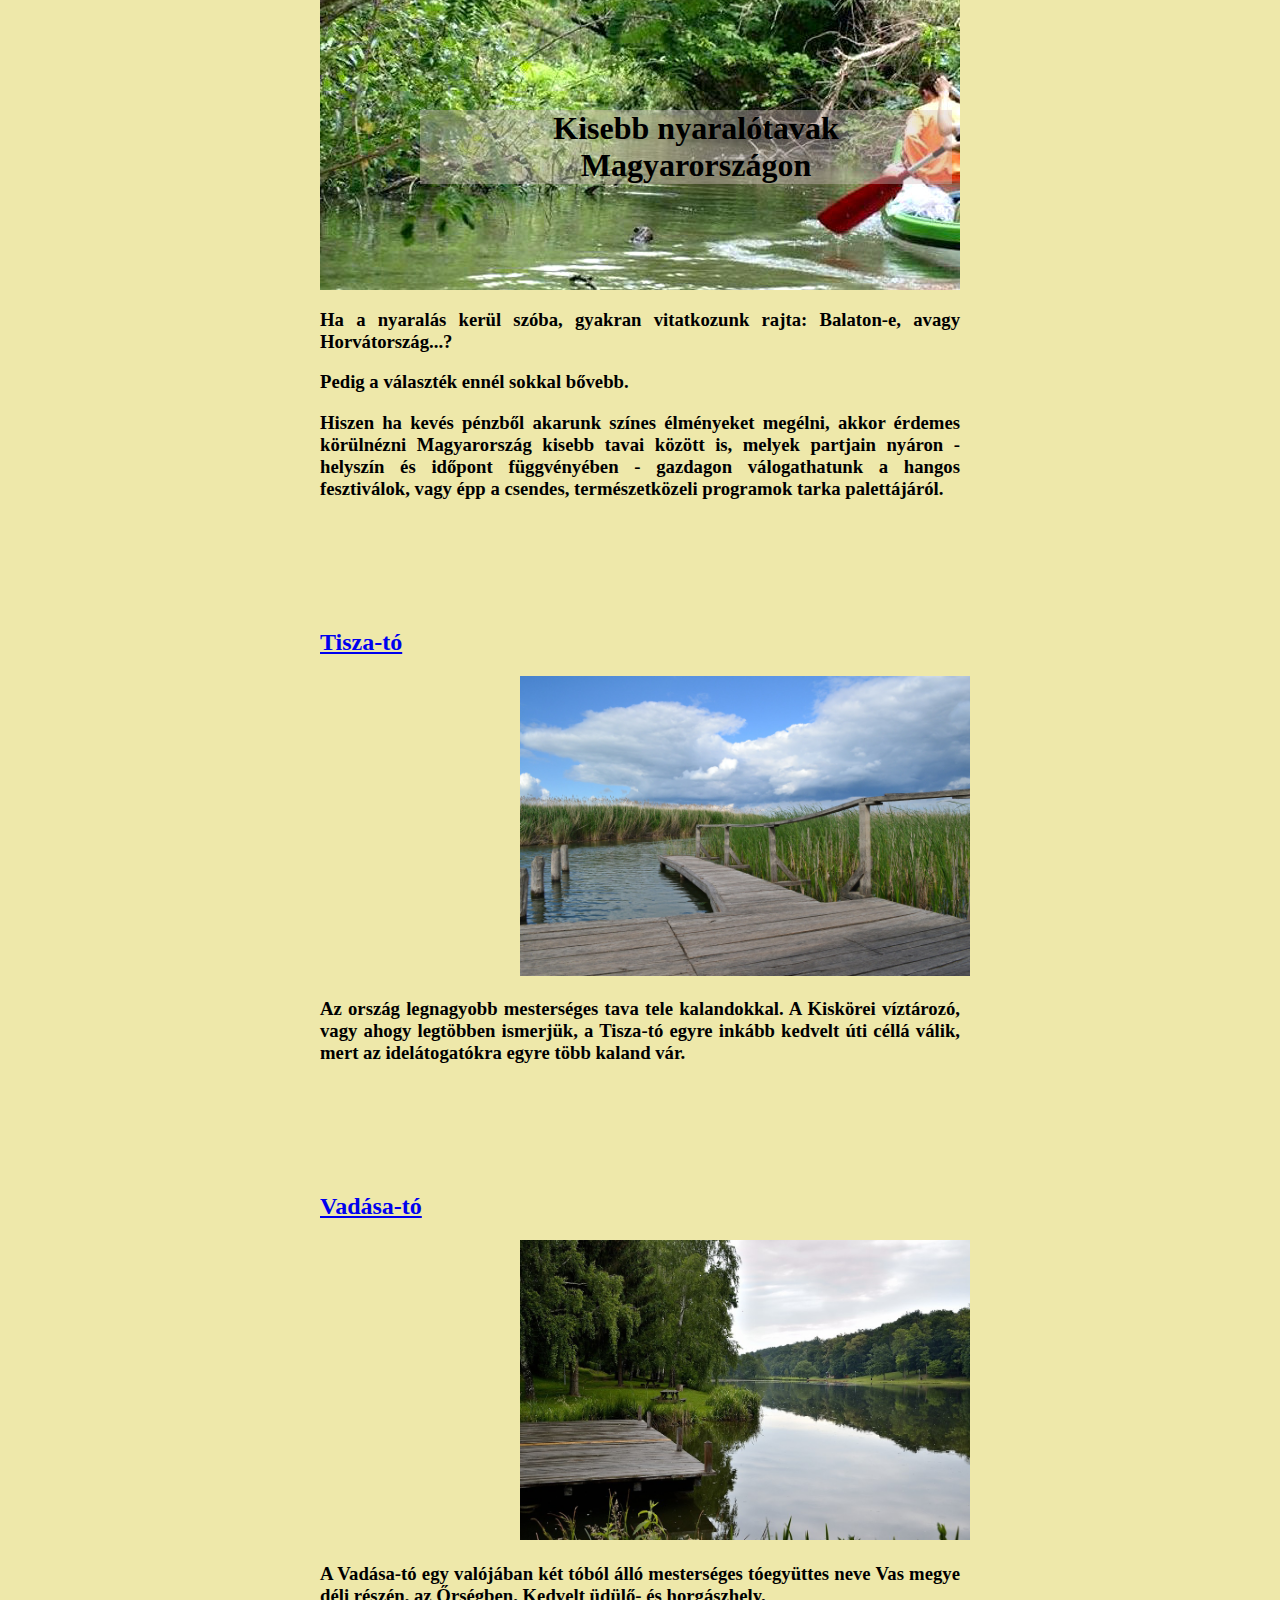
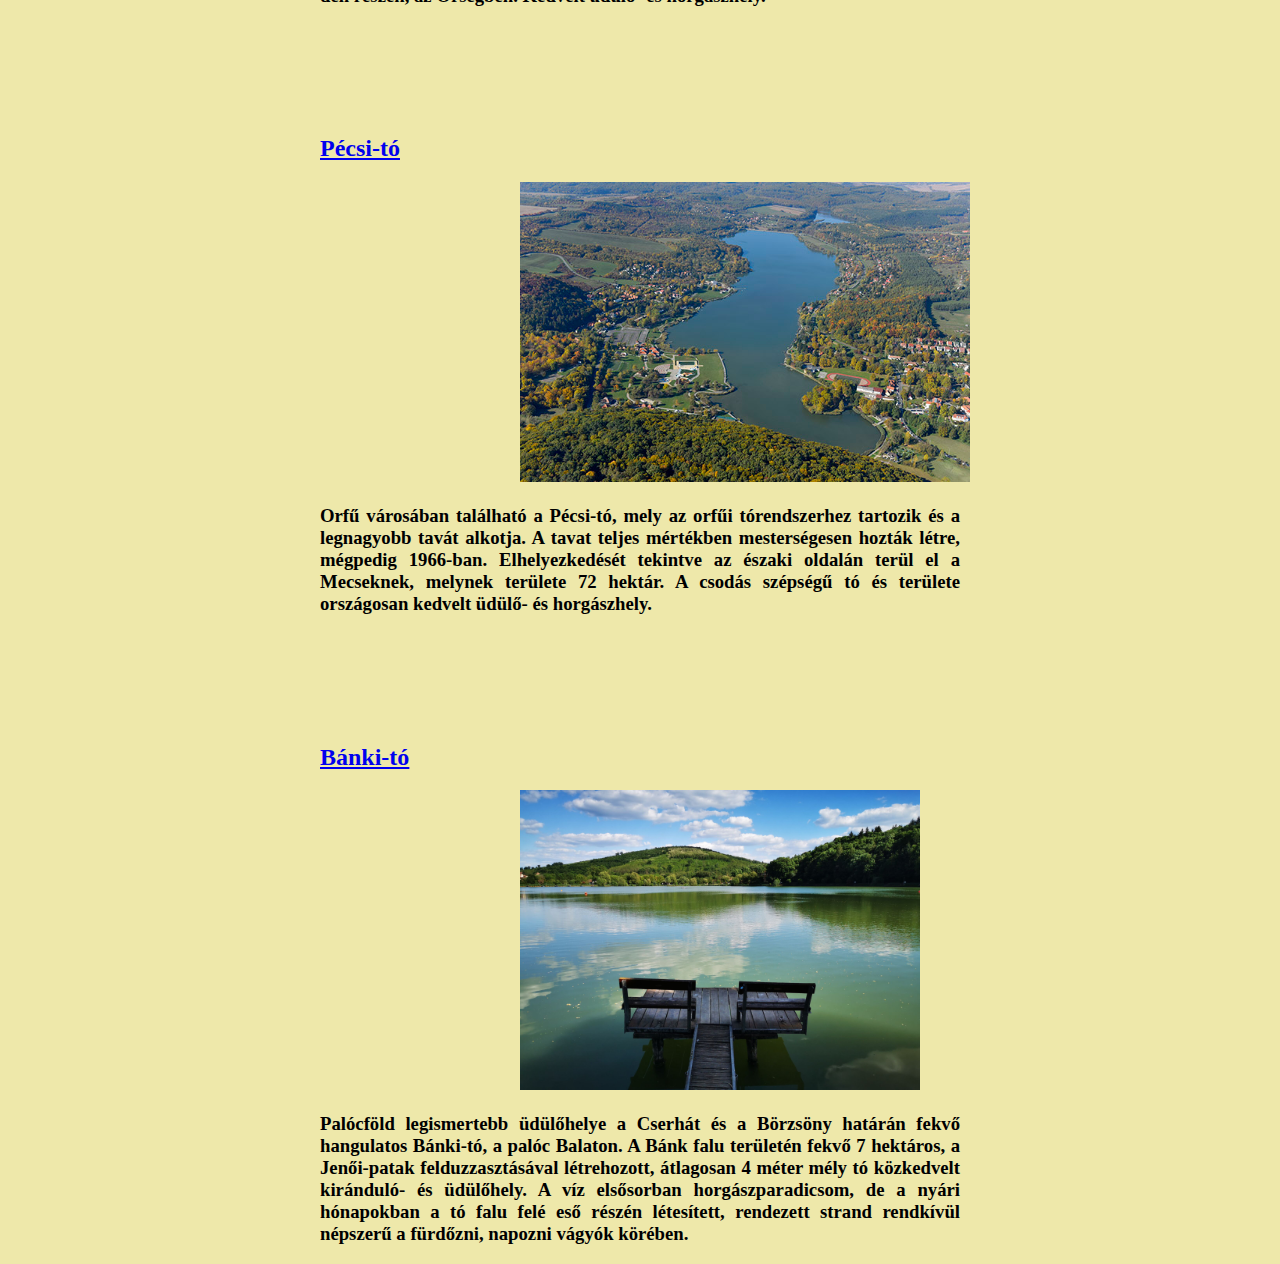
<file: index.html>
<!DOCTYPE html>
<html lang="hu">
<head>
    <meta charset="UTF-8">
    <meta http-equiv="X-UA-Compatible" content="IE=edge">
    <meta name="viewport" content="width=device-width, initial-scale=1.0">
    <link rel="stylesheet" href="style.css">
    <!--<link rel="stylesheet" href="bootstrap.min (1).css"> -->
    <title>Tavak</title>
</head>
<body>
    
    
    <div id="taralom"> 
        <header>
            <h1>Kisebb nyaralótavak Magyarországon</h1>
        </header>
    </div>
    <!--
    <header>
        <h1>Kisebb nyaralótavak Magyarországon</h1>
    </header>
    -->
    <h3>Ha a nyaralás kerül szóba, gyakran vitatkozunk rajta: Balaton-e, avagy Horvátország...?</h3> 
    <h3>Pedig a választék ennél sokkal bővebb. </h3>
    <h3>Hiszen ha kevés pénzből akarunk színes élményeket megélni, akkor érdemes körülnézni Magyarország kisebb tavai között is, melyek partjain nyáron - helyszín és időpont függvényében - gazdagon válogathatunk a hangos fesztiválok, vagy épp a csendes, természetközeli programok tarka palettájáról.</h3>
    
    <section id="bal">
        <br>
        <br>
        <br>
        <br>
        <br>

        
       <h2><a href="tiszato.html">Tisza-tó</a></h2>
       <img src="tiszato.jpg" alt="tiszató" id="tiszató">
       <h3>Az ország legnagyobb mesterséges tava tele kalandokkal. A Kiskörei víztározó, vagy ahogy legtöbben ismerjük, a Tisza-tó egyre inkább kedvelt úti céllá válik, mert az idelátogatókra egyre több kaland vár. </h3>
    </section>
    
    <section id="bal">
        <br>
        <br>
        <br>
        <br>
        <br>

        
        <h2><a href="vadasato.html">Vadása-tó </a></h2>
        <img src="vadasato.jpg" alt="vadastó" id="vadastó">
        <h3>A Vadása-tó egy valójában két tóból álló mesterséges tóegyüttes neve Vas megye déli részén, az Őrségben.  Kedvelt üdülő- és horgászhely.</h3>
    </section>

    <section id ="jobb">
        <br>
        <br>
        <br>
        <br>
        <br>
        
        
        <h2><a href="pecsito.html">Pécsi-tó</a></h2>
        <img src="pecsito.jpg" alt="pecsito" id="pecsito">
        <h3>Orfű városában található a Pécsi-tó, mely az orfűi tórendszerhez tartozik és a legnagyobb tavát alkotja. A tavat teljes mértékben mesterségesen hozták létre, mégpedig 1966-ban. Elhelyezkedését tekintve az északi oldalán terül el a Mecseknek, melynek területe 72 hektár. A csodás szépségű tó és területe országosan kedvelt üdülő- és horgászhely.</h3>
    </section>

    <section id="jobb">
        <br>
        <br>
        <br>
        <br>
        <br>

        
        <h2><a href="bankito.html">Bánki-tó</a></h2>
        <img src="bankito.jpg" alt="bankito" id="bankito">
        <h3>Palócföld legismertebb üdülőhelye a Cserhát és a Börzsöny határán fekvő hangulatos Bánki-tó, a palóc Balaton. A Bánk falu területén fekvő 7 hektáros, a Jenői-patak felduzzasztásával létrehozott, átlagosan 4 méter mély tó közkedvelt kiránduló- és üdülőhely. A víz elsősorban horgászparadicsom, de a nyári hónapokban a tó falu felé eső részén létesített, rendezett strand rendkívül népszerű a fürdőzni, napozni vágyók körében.</h3>
    </section>
    
    <footer>

    </footer>
</body>
</html>
</file>
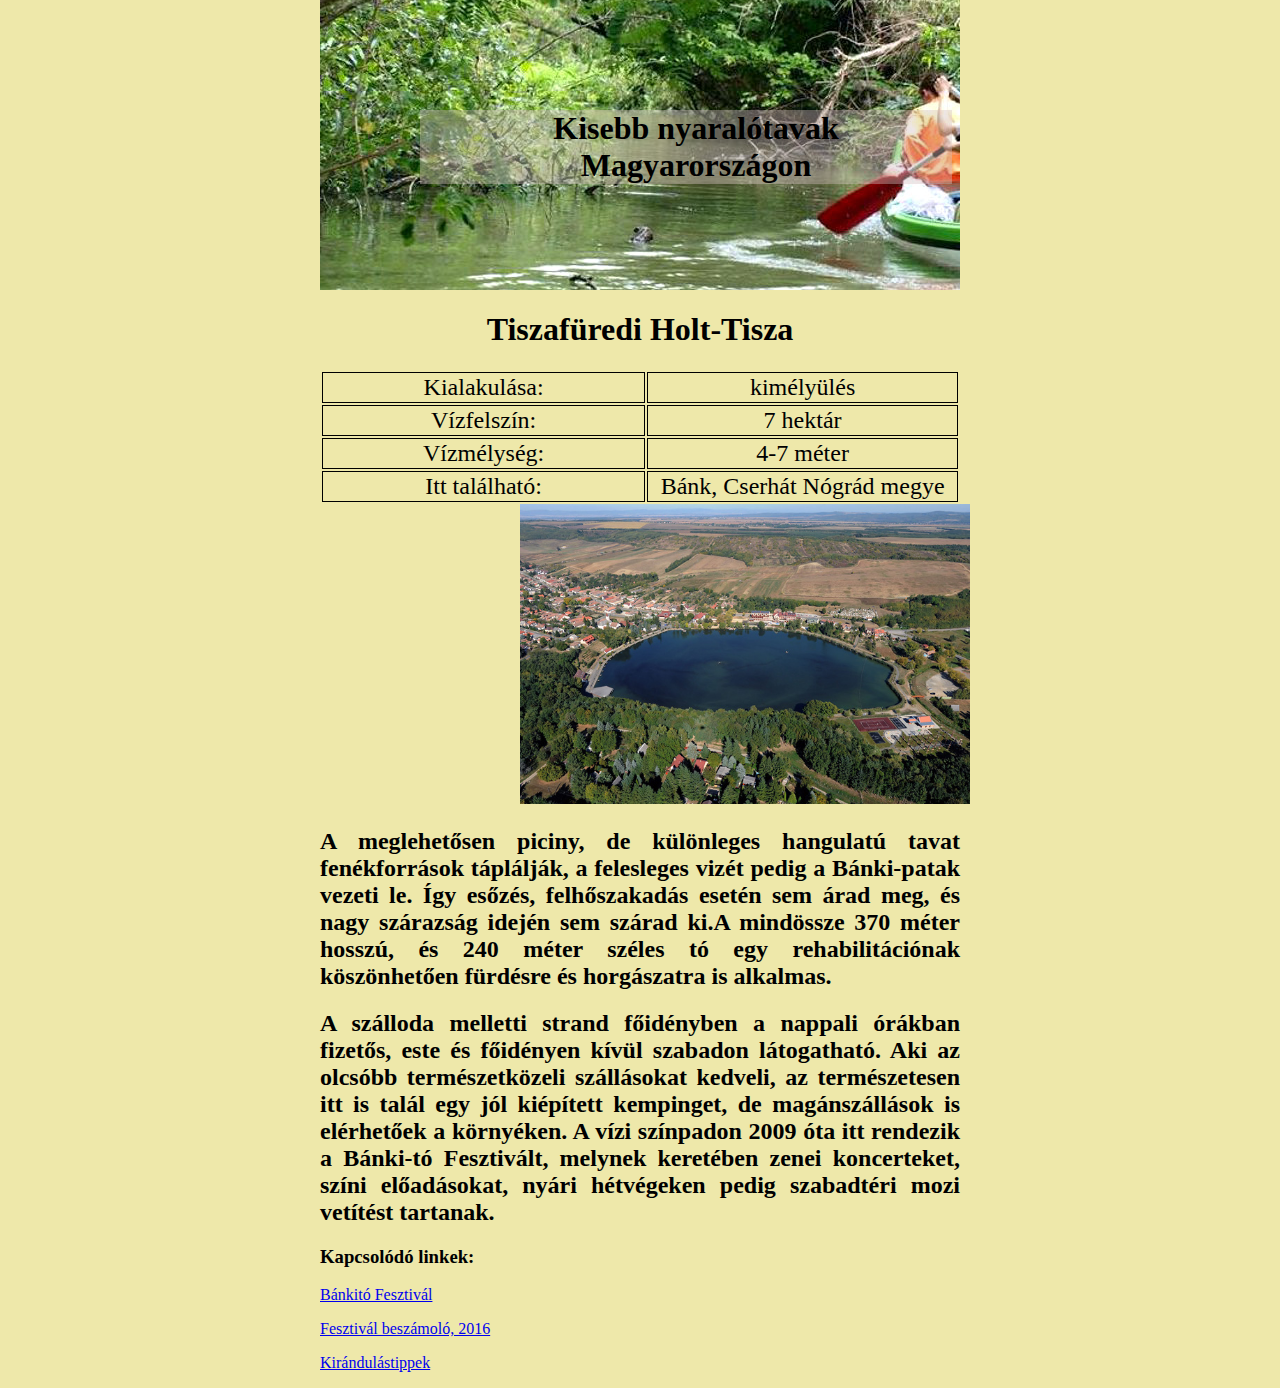
<file: bankito.html>
<!DOCTYPE html>
<html lang="en">
<head>
    <meta charset="UTF-8">
    <meta http-equiv="X-UA-Compatible" content="IE=edge">
    <meta name="viewport" content="width=device-width, initial-scale=1.0">
    <link rel="stylesheet" href="style.css">
    <title>Bánki-tó</title>
</head>
<body>
	
	
    <div id="taralom"> 
        <header>
            <h1>Kisebb nyaralótavak Magyarországon</h1>
        </header>
    </div>
    <h1>Tiszafüredi Holt-Tisza</h1>

<table >
	<tr>
		<td>Kialakulása:   </td>
		<td> kimélyülés </td>
	</tr>
	<tr>
		<td>Vízfelszín:    </td>
		<td> 7  hektár  </td>
	</tr>
	<tr>
		<td>Vízmélység:    </td>
		<td> 4-7 méter  </td>
	</tr>
	<tr>
		<td>Itt található: </td>
        <td>Bánk, Cserhát Nógrád megye</td>
	</tr>
</table>
<img src="1.jpg" title="bankito" alt="bankito">
<h2>A meglehetősen piciny, de különleges hangulatú tavat fenékforrások táplálják, a felesleges vizét pedig a Bánki-patak vezeti le. Így esőzés, felhőszakadás esetén sem árad meg, és nagy szárazság idején sem szárad ki.A mindössze 370 méter hosszú, és 240 méter széles tó egy rehabilitációnak köszönhetően fürdésre és horgászatra is alkalmas.</h2>

<h2>A szálloda melletti strand főidényben a nappali órákban fizetős, este és főidényen kívül szabadon látogatható. Aki az olcsóbb természetközeli szállásokat kedveli, az természetesen itt is talál egy jól kiépített kempinget, de magánszállások is elérhetőek a környéken. A vízi színpadon 2009 óta itt rendezik a Bánki-tó Fesztivált, melynek keretében zenei koncerteket, színi előadásokat, nyári hétvégeken pedig szabadtéri mozi vetítést tartanak.</h2>


<h3>Kapcsolódó linkek:</h3>
	<p><a href="http://bankitofesztival.hu/">Bánkitó Fesztivál </a></p>   
	<p><a href="http://www.nowmagazin.hu/?p=31336">Fesztivál beszámoló, 2016</a></p>                                 	
	<p><a href="http://kirandulastippek.hu/palocfold/banki-to">Kirándulástippek</a></p>
</body>
</html>
</file>
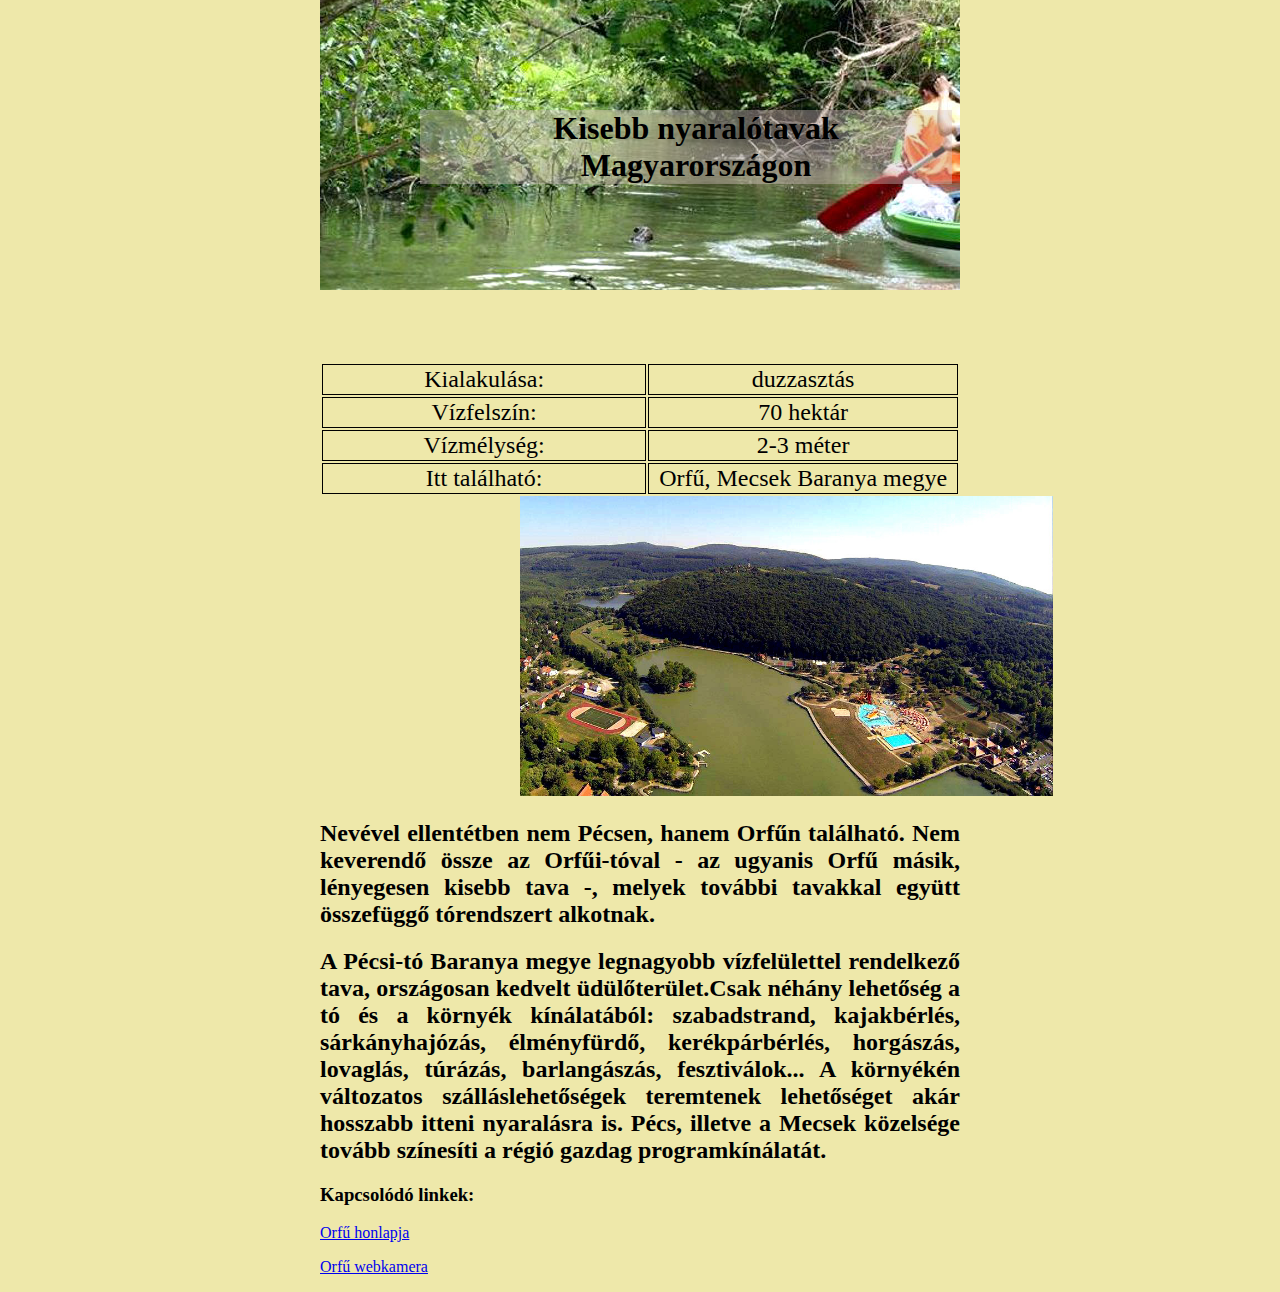
<file: pecsito.html>
<!DOCTYPE html>
<html lang="en">
<head>
    <meta charset="UTF-8">
    <meta http-equiv="X-UA-Compatible" content="IE=edge">
    <meta name="viewport" content="width=device-width, initial-scale=1.0">
    <link rel="stylesheet" href="style.css">
    <title>Pécsi-tó</title>
</head>
<body>
     
    <div id="taralom"> 
        <header>
            <h1>Kisebb nyaralótavak Magyarországon</h1>
        </header>
    </div>
    <br>
    <br>
    <br>
    <br>
    
    <table>
        <tr>
            <td>Kialakulása:   </td>
            <td> duzzasztás </td>
        </tr>
        <tr>
            <td>Vízfelszín:    </td>
            <td> 70 hektár  </td>
        </tr>
        <tr>
            <td>Vízmélység:    </td>
            <td> 2-3 méter  </td>
        </tr>
        <tr>
            <td>Itt található: </td>
            <td> Orfű, Mecsek Baranya megye</td>
        </tr>
            </table>
    <img src="2.jpg" title="pecsito" alt="tiszato">
    <h2>Nevével ellentétben nem Pécsen, hanem Orfűn található. Nem keverendő össze az Orfűi-tóval - az ugyanis Orfű másik, lényegesen kisebb tava -, melyek további tavakkal együtt összefüggő tórendszert alkotnak. </h2>
    
    <h2>A Pécsi-tó Baranya megye legnagyobb vízfelülettel rendelkező tava, országosan kedvelt üdülőterület.Csak néhány lehetőség a tó és a környék kínálatából: szabadstrand, kajakbérlés, sárkányhajózás, élményfürdő, kerékpárbérlés, horgászás, lovaglás, túrázás, barlangászás, fesztiválok... A környékén változatos szálláslehetőségek teremtenek lehetőséget akár hosszabb itteni nyaralásra is. Pécs, illetve a Mecsek közelsége tovább színesíti a régió gazdag programkínálatát.</h2>
    
    <h3>Kapcsolódó linkek:</h3>
    <p><a href="http://orfu.hu//pecsi_to/elmenyterkep.jpg ">Orfű honlapja</a></p> 
    <p><a href="https://www.idokep.hu/webkamera/orfuove">Orfű webkamera </a></p>
    
</body>
</html>
</file>
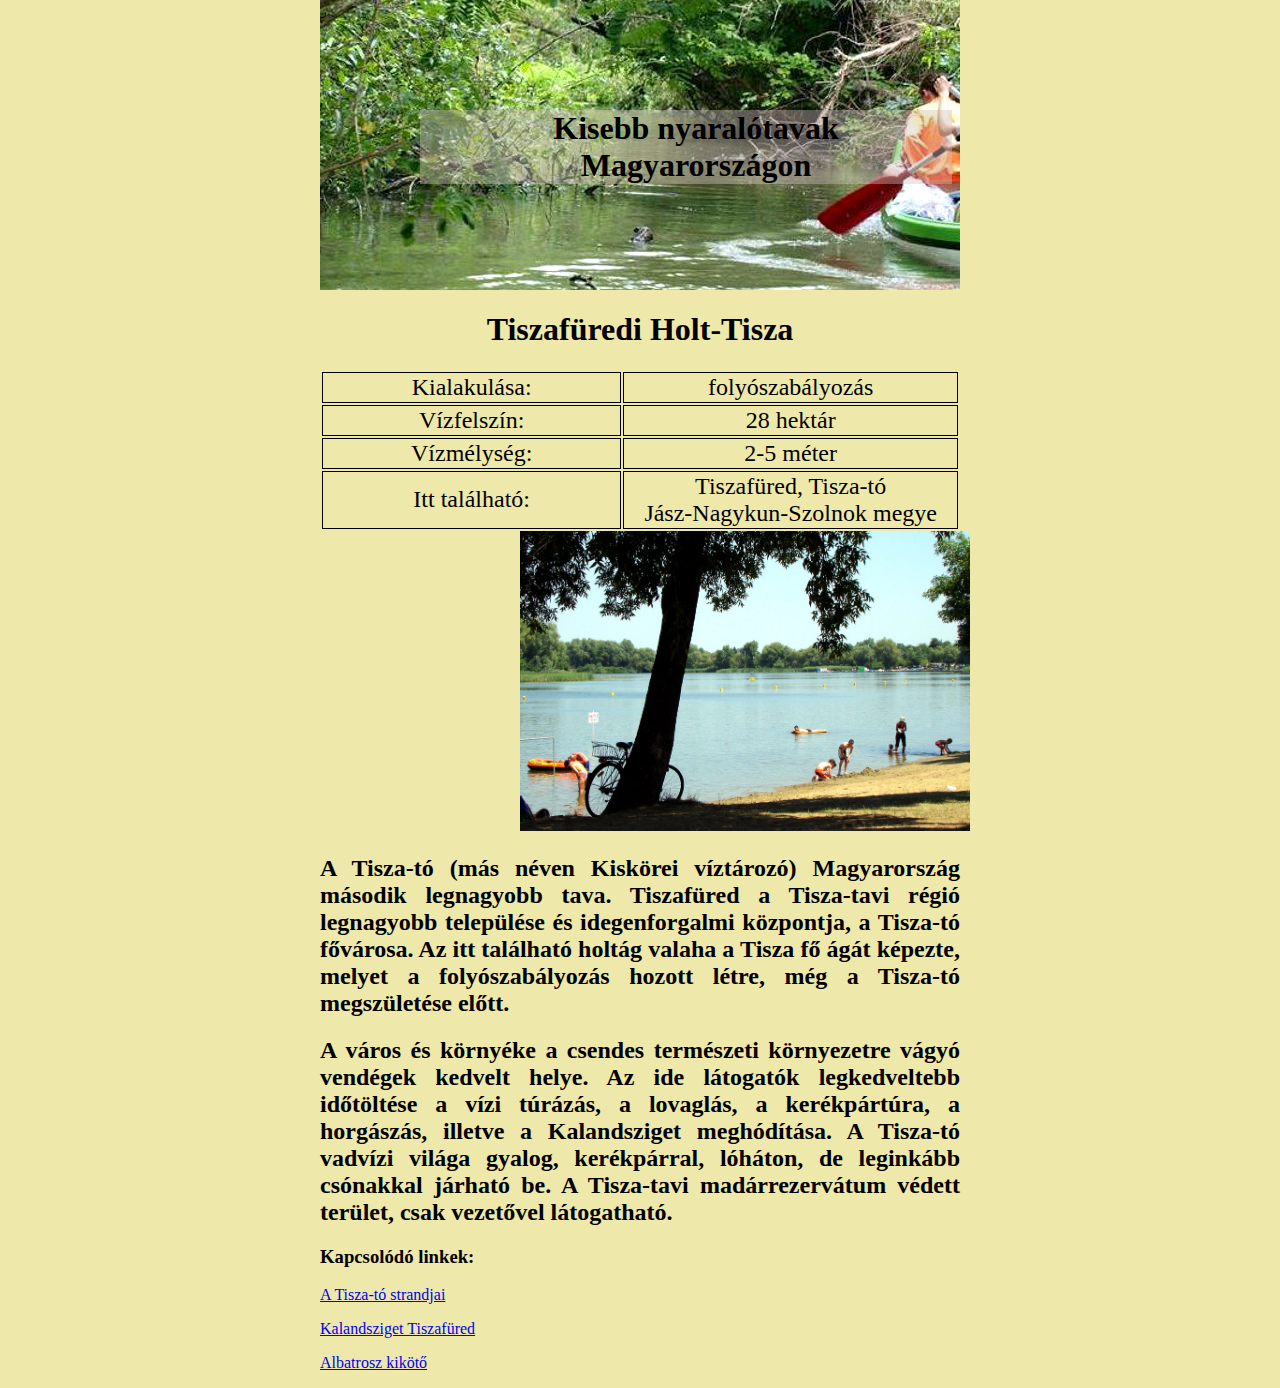
<file: tiszato.html>
<!DOCTYPE html>
<html lang="en">
<head>
    <meta charset="UTF-8">
    <meta http-equiv="X-UA-Compatible" content="IE=edge">
    <meta name="viewport" content="width=device-width, initial-scale=1.0">
    <link rel="stylesheet" href="style.css">
    <title>Tisza-tó</title>
</head>
<body>
	
	
    <div id="taralom"> 
        <header>
            <h1>Kisebb nyaralótavak Magyarországon</h1>
        </header>
    </div>
    <h1>Tiszafüredi Holt-Tisza</h1>

<table >
	<tr>
		<td>Kialakulása:   </td>
		<td> folyószabályozás </td>
	</tr>
	<tr>
		<td>Vízfelszín:    </td>
		<td> 28 hektár  </td>
	</tr>
	<tr>
		<td>Vízmélység:    </td>
		<td> 2-5 méter  </td>
	</tr>
	<tr>
		<td>Itt található: </td>
		<td>Tiszafüred, Tisza-tó<br>Jász-Nagykun-Szolnok megye</td>
	</tr>
</table>
<img src="3.jpg" title="tiszato" alt="tiszato">
<h2>A Tisza-tó (más néven Kiskörei víztározó) Magyarország második legnagyobb tava. Tiszafüred a Tisza-tavi régió legnagyobb települése és idegenforgalmi központja, a Tisza-tó fővárosa. Az itt található holtág valaha a Tisza fő ágát képezte, melyet a folyószabályozás hozott létre, még a Tisza-tó megszületése előtt.</h2>

<h2>A város és környéke a csendes természeti környezetre vágyó vendégek kedvelt helye. Az ide látogatók legkedveltebb időtöltése a vízi túrázás, a lovaglás, a kerékpártúra, a horgászás, illetve a Kalandsziget meghódítása. A Tisza-tó vadvízi világa gyalog, kerékpárral, lóháton, de leginkább csónakkal járható be. A Tisza-tavi madárrezervátum védett terület, csak vezetővel látogatható.</h2>


<h3>Kapcsolódó linkek:</h3>
	<p><a href="http://gyereatiszatora.blog.hu/2015/02/27/a_tisza-to_strandjai">A Tisza-tó strandjai </a></p>   
	<p><a href="http://kalandsziget.hu/">Kalandsziget Tiszafüred </a></p>                                 	
	<p><a href="http://www.albatroszkikoto.hu/">Albatrosz kikötő</a></p>                             	
</body>
</html>
</file>
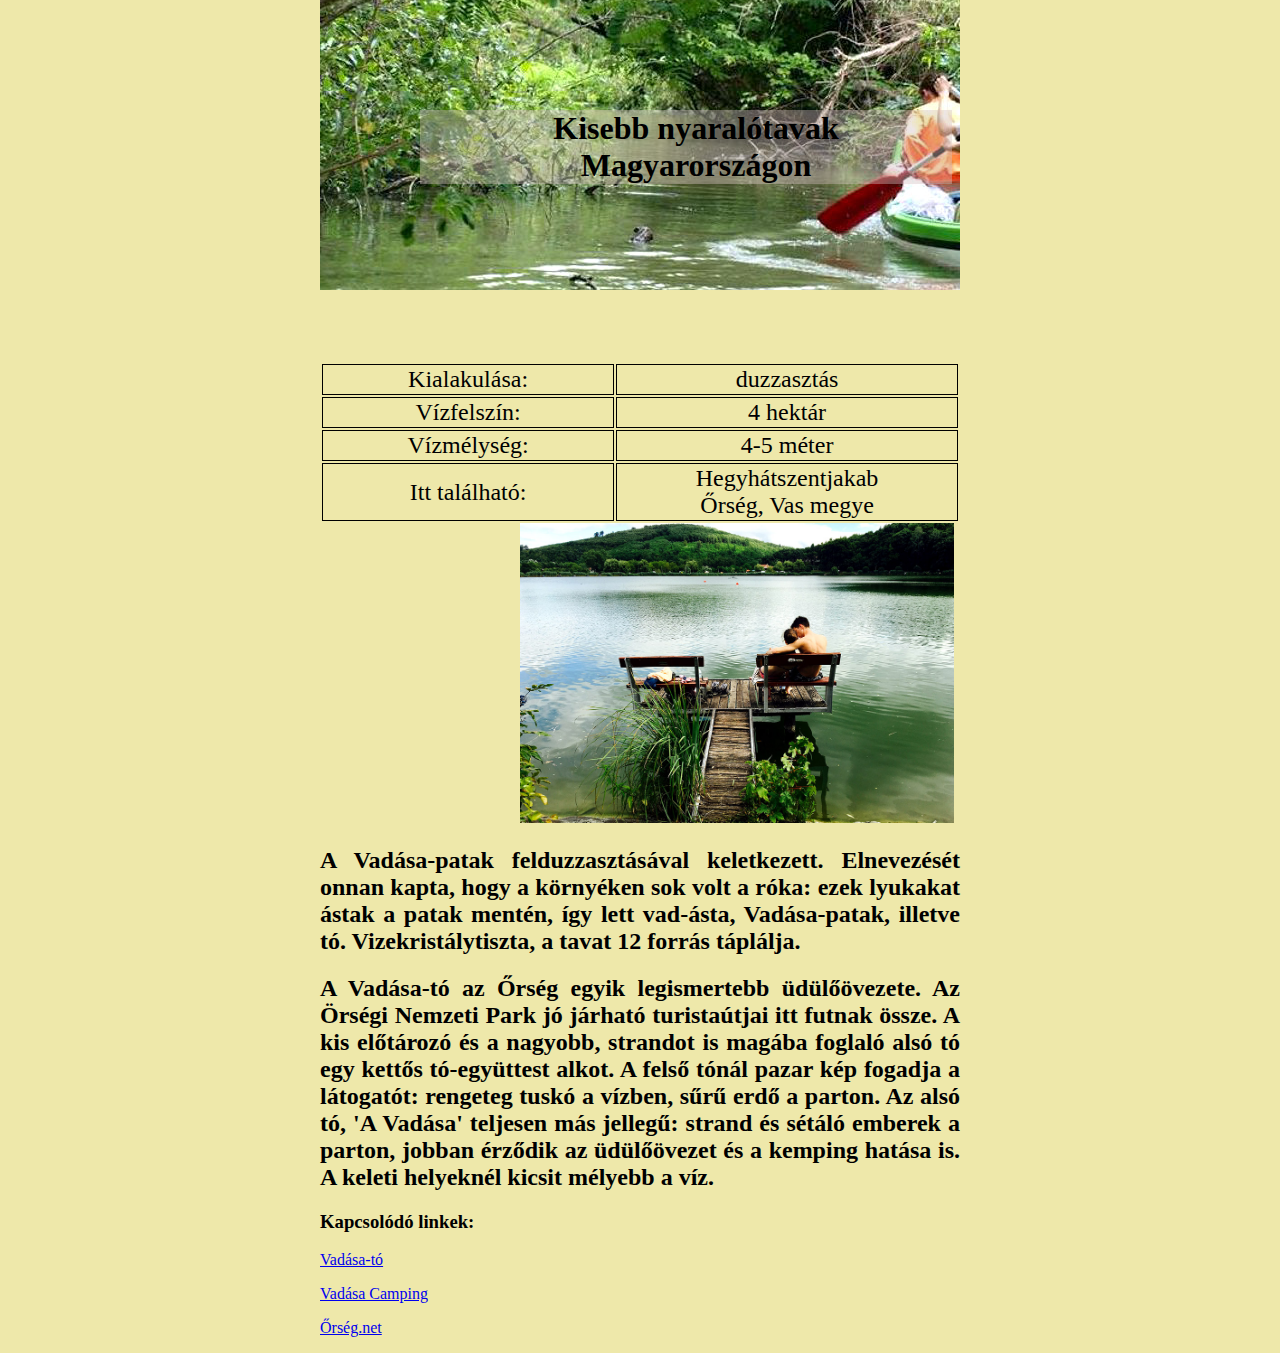
<file: vadasato.html>
<!DOCTYPE html>
<html lang="en">
<head>
    <meta charset="UTF-8">
    <meta http-equiv="X-UA-Compatible" content="IE=edge">
    <meta name="viewport" content="width=device-width, initial-scale=1.0">
    <title>Vadása-tó</title>
    <link rel="stylesheet" href="style.css">
</head>
<body>
    
    
    <div id="taralom"> 
        <header>
            <h1>Kisebb nyaralótavak Magyarországon</h1>
        </header>
    </div>
    <br>
    <br>
    <br>
    <br>
    
    <table>
        <tr>
            <td>Kialakulása:   </td>
            <td> duzzasztás </td>
        </tr>
        <tr>
            <td>Vízfelszín:    </td>
            <td> 4 hektár  </td>
        </tr>
        <tr>
            <td>Vízmélység:    </td>
            <td> 4-5 méter  </td>
        </tr>
        <tr>
            <td>Itt található: </td>
            <td > Hegyhátszentjakab<br>Őrség, Vas megye</td>
        </tr>
            </table>
    <img src="4.jpg" alt="vadasato" title="vadasato">
    <h2>A Vadása-patak felduzzasztásával keletkezett. Elnevezését onnan kapta, hogy a környéken sok volt 
        a róka: ezek lyukakat ástak a patak mentén, így lett vad-ásta, Vadása-patak, illetve tó. Vizekristálytiszta, a tavat 12 forrás táplálja. </h2>
    
    <h2>A Vadása-tó az Őrség egyik legismertebb üdülőövezete. Az Örségi Nemzeti Park jó járható turistaútjai itt futnak össze. A kis előtározó és a nagyobb, strandot is magába foglaló alsó tó egy kettős tó-együttest alkot. A felső tónál pazar kép fogadja a látogatót: rengeteg tuskó a vízben, sűrű erdő a parton. Az alsó tó, 'A Vadása' teljesen más jellegű: strand és sétáló emberek a parton, jobban érződik az üdülőövezet és a kemping hatása is. A keleti helyeknél kicsit mélyebb a víz.</h2>
    
    <h3>Kapcsolódó linkek:</h3>
    <p><a href="http://www.vadasa.hu/ ">Vadása-tó</a></p> 
    <p><a href="http://www.vadasacamping.hu/ ">Vadása Camping</a></p>
    <p><a href="http://orseg.net/latnivalok/tavak_furdohelyek/vadasato">Őrség.net</a></p> 
                         			    
                   			 					 	    
</body>
</html>
</file>
<file: style.css>
body{
    width: 50%;
    text-align: justify;
    margin: auto;
    font-family: 'Times New Roman', Times, serif;
    background-color:palegoldenrod;
}

header{
    background-image: url("6.jpg");
    background-position: center center;
    height: 240px;
    padding-top: 50px;
}

header h1{
    color:black ;
    background-color: rgba(212, 192, 192, 0.404);
    background-repeat:no-repeat;
    background-size: 1500px;
    margin-left: 100px;
    margin-top: 60px;
    padding-left: 20px;
    width: 80%;
}
img{
    height: 300px;
}
h2{
    color:black;
}

td{
    color: black;
    border: black 1px solid;
    text-align: center;
    width: 50%;
    margin-right: 500px;
    width: 1000px;
    font-size: x-large;
}

h1{
    text-align: center;
}

table{
   margin: auto;
}

img{
    margin: auto;
    margin-left: 200px;
}
</file>
